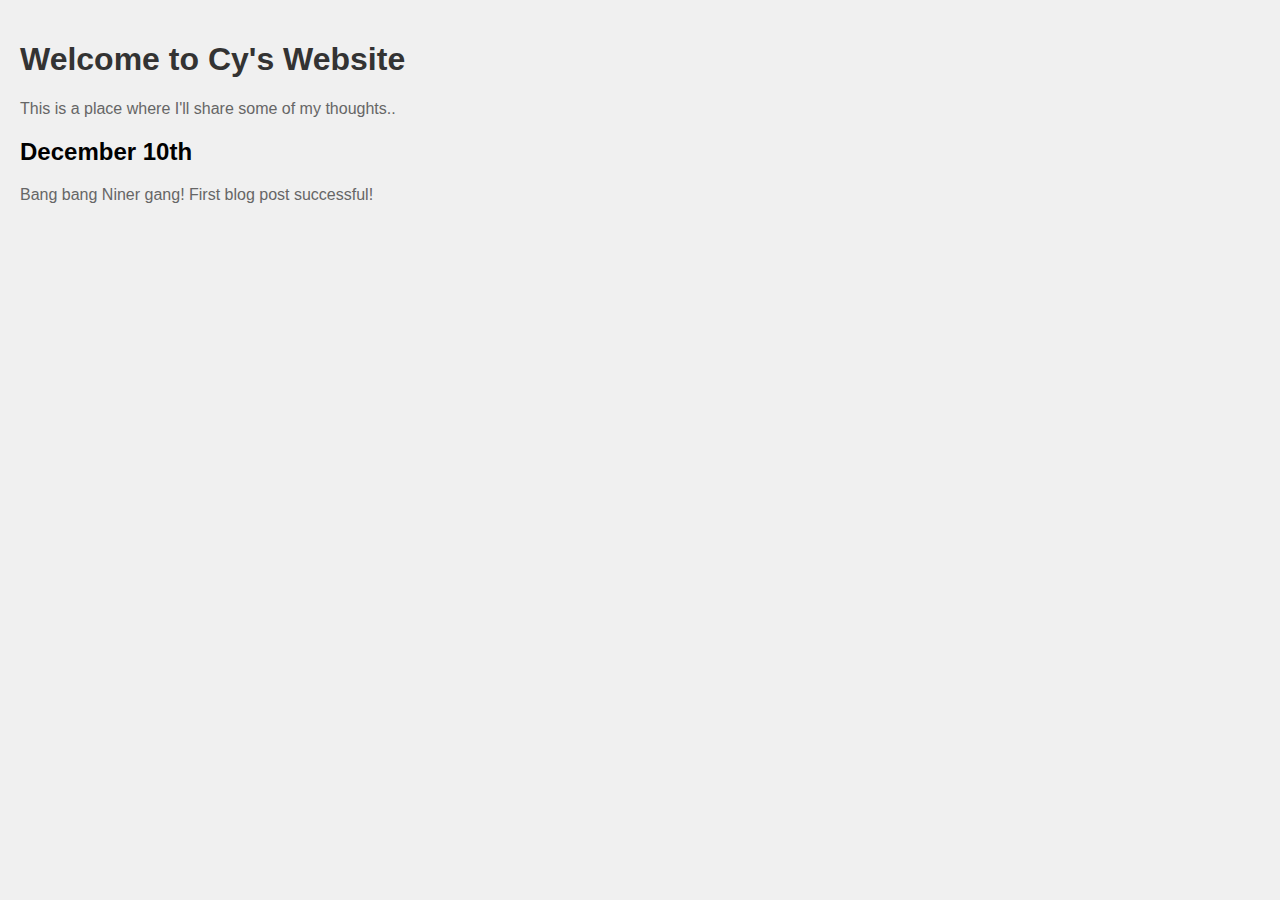
<file: index.html>
<!DOCTYPE html>
<html>
<head>
    <title>bloggy.</title>
    <link rel="stylesheet" href="styles.css">
</head>
<body>

    <!-- Your content goes here -->
    <h1>Welcome to Cy's Website</h1>
    <p>This is a place where I'll share some of my thoughts..</p>

    <h2>December 10th</h2>
    <p> Bang bang Niner gang! First blog post successful! </p>

</body>
</html>
</file>
<file: styles.css>
/* styles.css */
body {
    font-family: Arial, sans-serif;
    background-color: #f0f0f0;
    margin: 0;
    padding: 20px;
}

h1 {
    color: #333;
}

p {
    color: #666;
}
</file>
